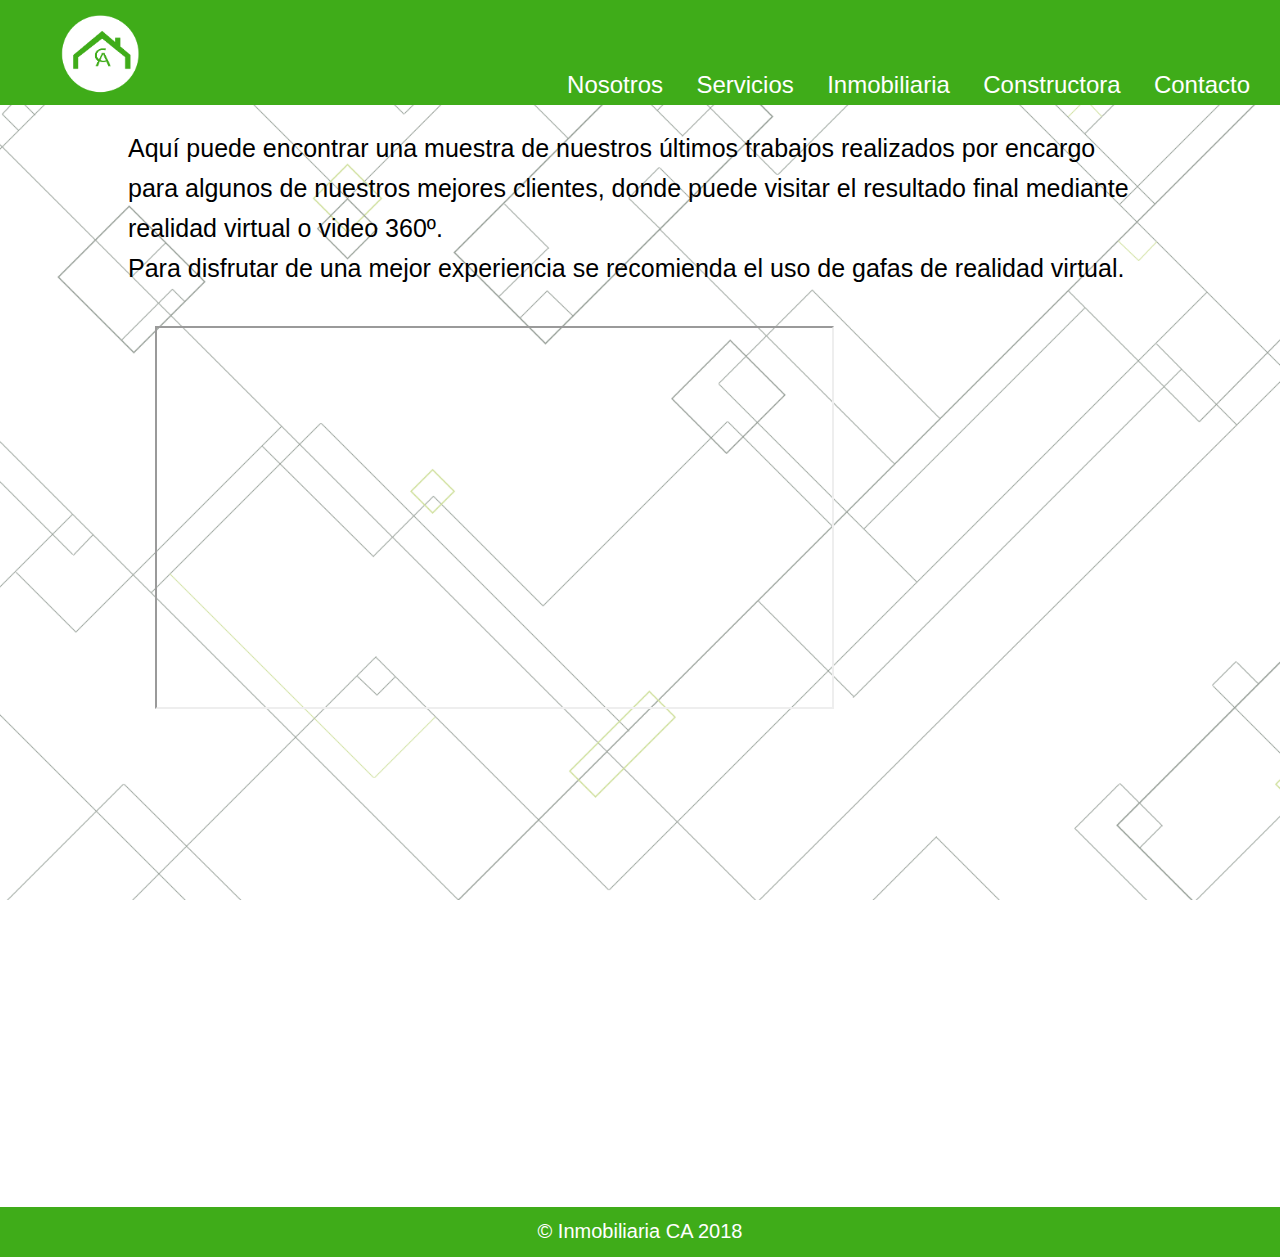
<file: Constructora/Constructora.html>
<!doctype html>
<html>
<head>
<meta charset="UTF-8">
<title>Constructora</title>
	<link rel="stylesheet" type="text/css" href="../Estilo.css"/> 
	
</head>

<body>

	<header id="main-header">
		<a href= "../index.html"><img id="logo-header" src="../ImgGenereal/logo.png"></a>
		<nav>
			<ul>
				<li> <a href="../Nosotros/Nosotros.html">Nosotros</a></li> 
        	    <li> <a href="../Servicios/Servicios.html">Servicios</a></li>
        	     <li> <a href="../Inmobiliaria/Inmobiliaria.html">Inmobiliaria</a></li>
       	     	 <li> <a href="Constructora.html">Constructora</a></li>
        	    <li> <a href="../Contacto/Contact.html">Contacto</a></li>
			</ul>
		</nav>
	</header>
		<div id="Tconstructora">
		<p>Aquí puede encontrar una muestra de nuestros últimos trabajos realizados por encargo para algunos de nuestros mejores clientes, donde puede visitar el resultado final mediante realidad virtual o video 360º. 
		<br>Para disfrutar de una mejor experiencia se recomienda el uso de gafas de realidad virtual. </p>
		</div>
		
		<div id="VideoVr">
		<iframe width="675" height="379" src="https://www.youtube.com/embed/5srJVyBwV0g" ></iframe>
		<iframe width="675" height="379" src="https://www.youtube.com/embed/5srJVyBwV0g" frameborder="0" allow="autoplay; encrypted-media" allowfullscreen></iframe>
		</div>
<footer>
	<div id="footer_container">
		<p class="copyright_text">&copy; Inmobiliaria CA 2018</p>
	</div>
</footer>
</body>
</html>
</file>
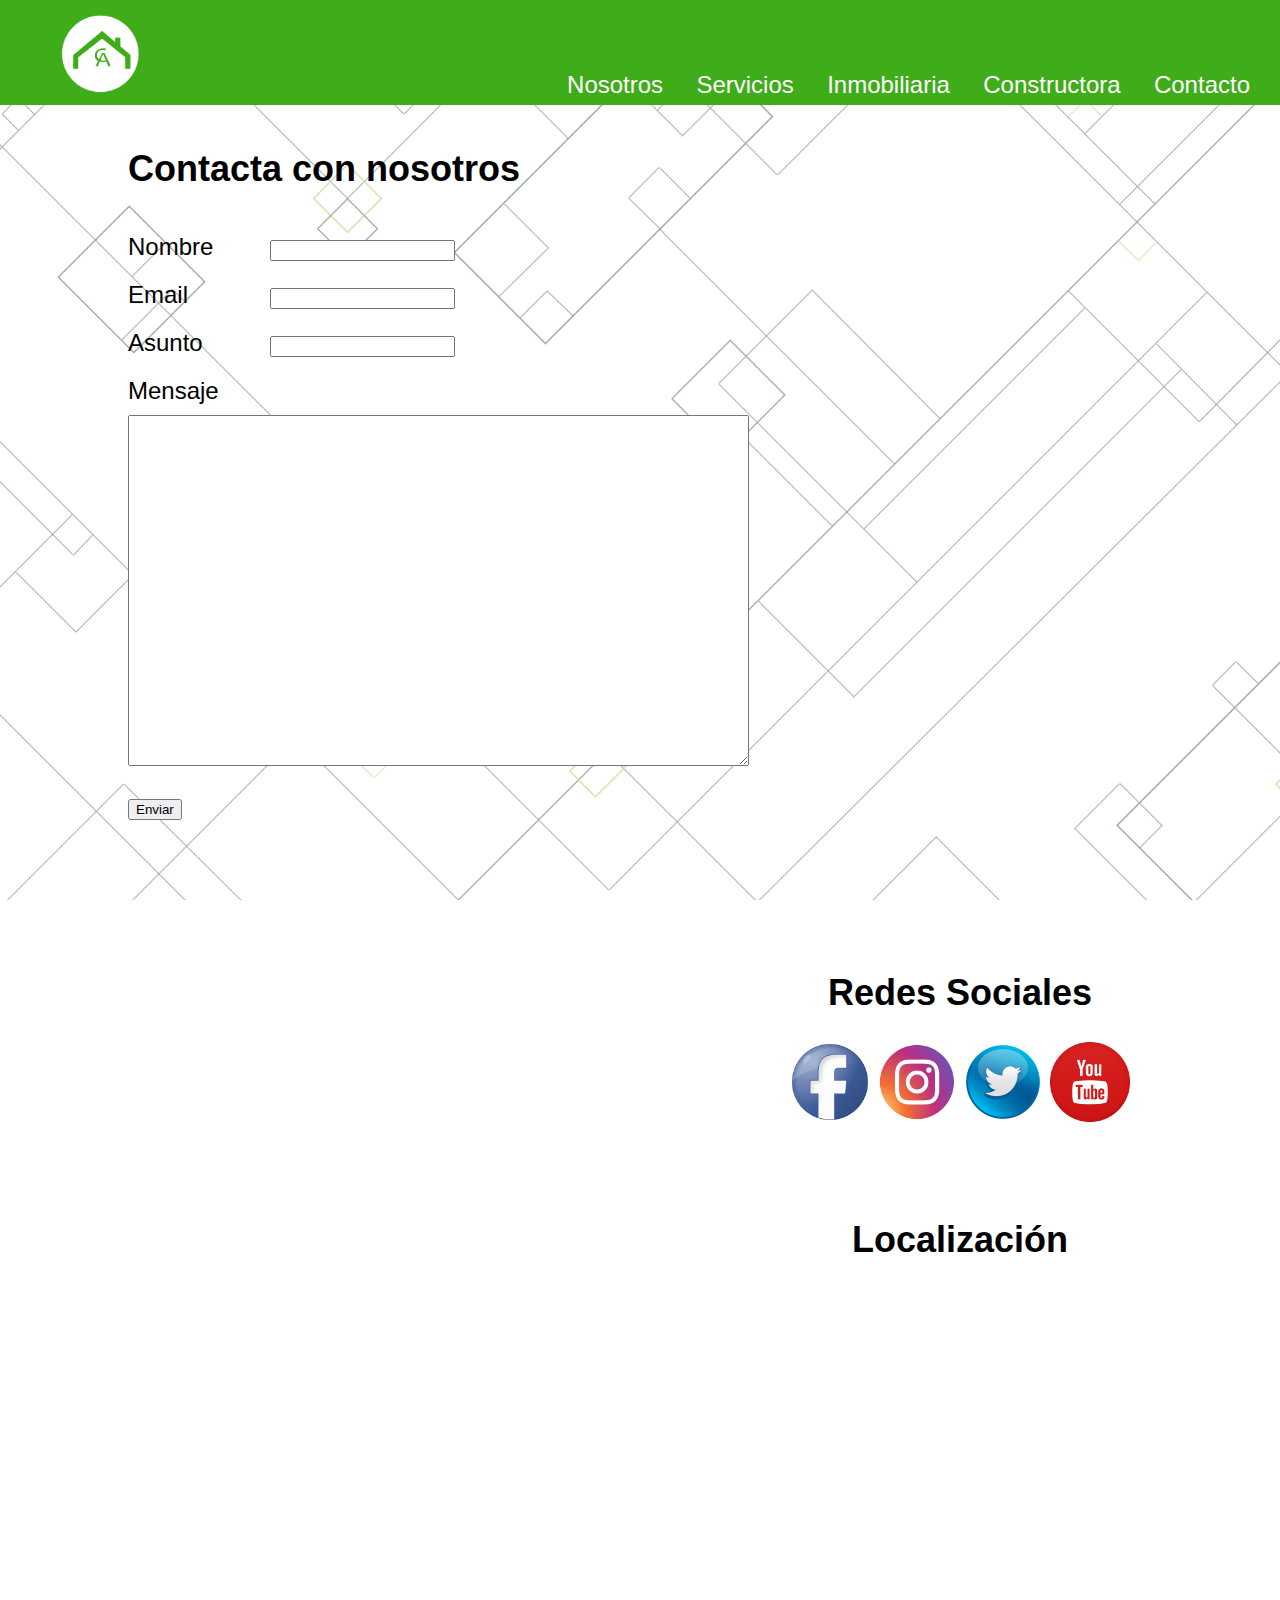
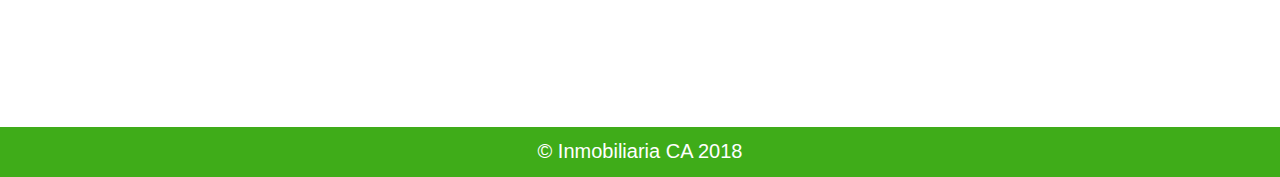
<file: Contacto/Contact.html>
<!DOCTYPE html>
<html>
<head>
<meta charset="utf-8">
<title>Contacto</title>
<link rel="stylesheet" type="text/css" href="../Estilo.css"/>
</head>
<body > 
	<header id="main-header">
	
		<a href= "../index.html"><img id="logo-header" src="../ImgGenereal/logo.png"></a>
		
		<nav>
			<ul>
				<li> <a href="../Nosotros/Nosotros.html">Nosotros</a></li> 
        	    <li> <a href="../Servicios/Servicios.html">Servicios</a></li>
        	     <li> <a href="../Inmobiliaria/Inmobiliaria.html">Inmobiliaria</a></li>
        	     <li> <a href="../Constructora/Constructora.html">Constructora</a></li>
        	    <li> <a href="Contact.html">Contacto</a></li>
			</ul>
		</nav>
	</header>
	
	<div id="formulario">
	
	<h2>Contacta con nosotros</h2>
	
		<div>
    		<label for="name">Nombre</label>
    		<input type="text" id="name" />
  		</div>
	   <div>
    		<label for="email">Email</label>
    		<input type="text" id="email" />
  		</div> 
	    <div>
    		<label for="asunto">Asunto</label>
    		<input type="text" id="asunto" />
  		</div>
		<div>
    		<label for="mensaje">Mensaje</label>
    		<textarea type="text" id="mensaje" rows="23" cols="75"> </textarea>
  		</div> 
  		<div> 
  			<input type="submit" value="Enviar" onclick="alert('Mensaje enviado correctamente')" />
  		</div>
	</div>
	<div id="redes">
		<h2> Redes Sociales </h2>
			<p id="enlaces">
				<a href="http://www.facebook.com" target="new"><img src="Img/facebook.png" width="80" height="80"/></a>
				
				<a href="http://www.instagram.com" target="new"><img src="Img/instagram.png" width="80" height="80"></a>
			
				<a href="http://twitter.com" target="new"><img src="Img/twitter.png" width="80" height="80"></a>
				
				<a href="https://www.youtube.com/channel/UCV5LbA_QTr3_8DySBtiK8VA" target="new"><img src="Img/youtube.png" width="80" height="80"></a>
			</p>
	<br>
		<h2> Localización </h2>
				<iframe src="https://www.google.com/maps/embed?pb=!1m18!1m12!1m3!1d3031.6860047954497!2d-3.657792184194848!3d40.54852577935014!2m3!1f0!2f0!3f0!3m2!1i1024!2i768!4f13.1!3m3!1m2!1s0xd422c9b1309e9b7%3A0x57ac11400a523d02!2sCIFP+Jose+Luis+Garci!5e0!3m2!1ses!2ses!4v1526486846988" width="470" height="319" frameborder="0" style="border:0" allowfullscreen></iframe>
	</div>
<footer>
	<div id="footer_container">
		<p class="copyright_text">&copy; Inmobiliaria CA 2018</p>
	</div>
</footer>
</body>
</html>
</file>
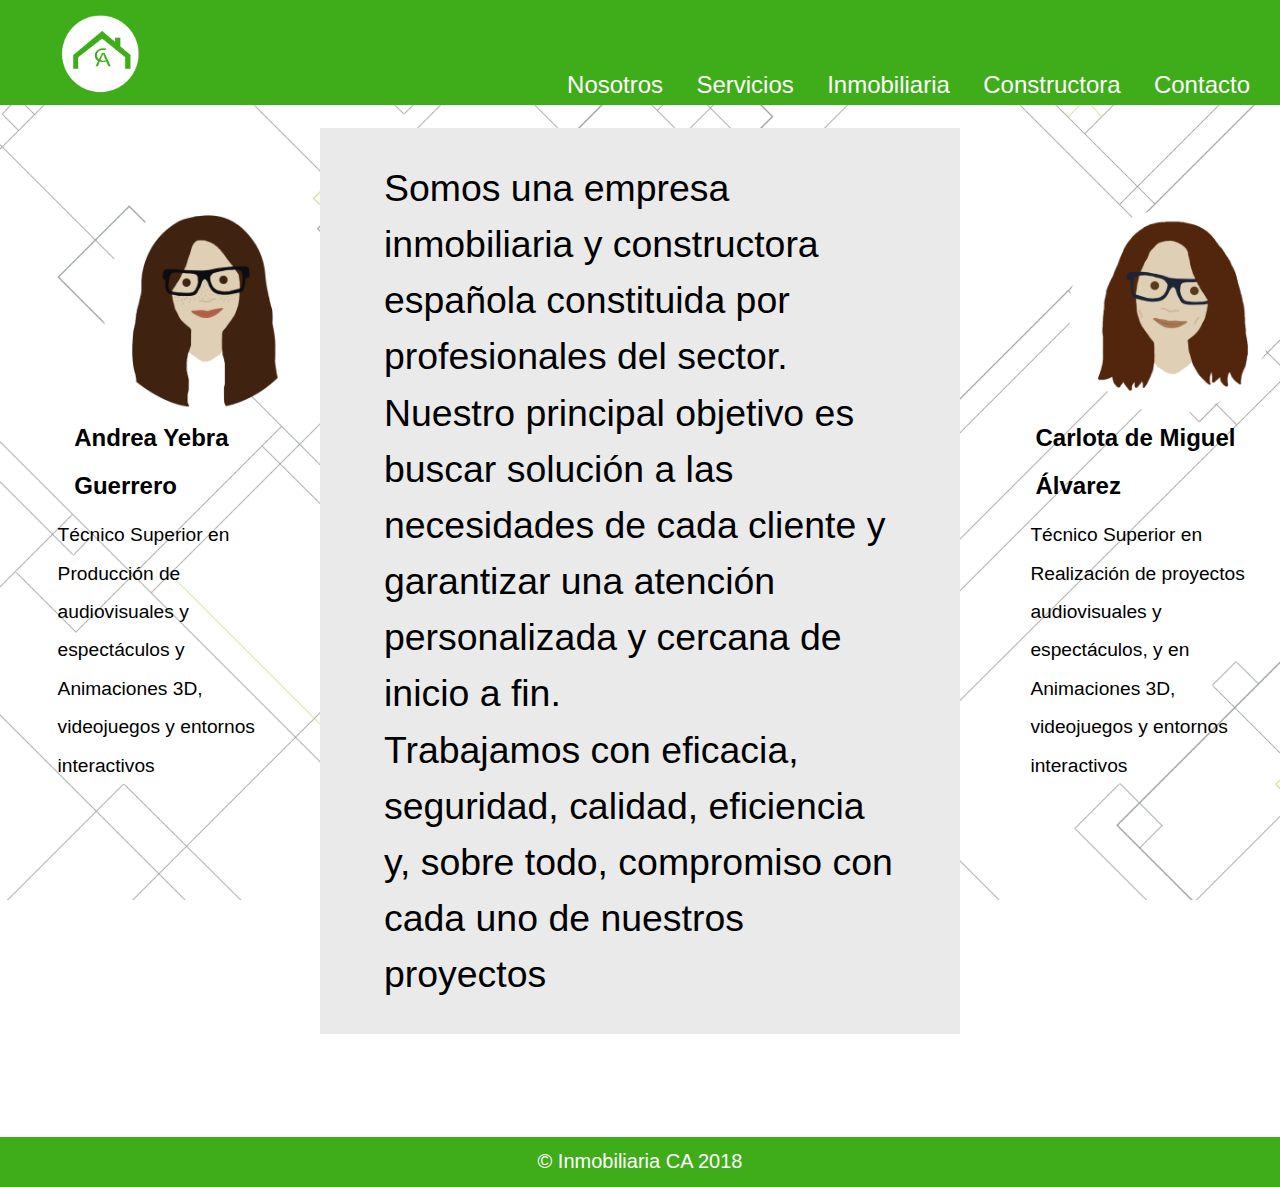
<file: Nosotros/Nosotros.html>
<html>
<head>
<meta charset="UTF-8">
<title>Nosotros</title>
	<link rel="stylesheet" type="text/css" href="../Estilo.css"/> 
	
</head>

<body>

	<header id="main-header">
		<a href= "../index.html"><img id="logo-header" src="../ImgGenereal/logo.png"></a>
		<nav>
			<ul>
				<li> <a href="Nosotros.html">Nosotros</a></li> 
        	    <li> <a href="../Servicios/Servicios.html">Servicios</a></li>
        	     <li> <a href="../Inmobiliaria/Inmobiliaria.html">Inmobiliaria</a></li>
       	      <li> <a href="../Constructora/Constructora.html">Constructora</a></li>
        	    <li> <a href="../Contacto/Contact.html">Contacto</a></li>
			</ul>
		</nav>
	</header>
      	
      	<div id="todo">	
 			<div id="izquierda">
 			 	 <img src="Img/ANDREO.png"></img> 
		 	  <h1> Andrea Yebra Guerrero</h1>
  				<p> Técnico Superior en Producción de audiovisuales y espectáculos y Animaciones 3D, videojuegos y entornos interactivos</p>
 			</div>
 			  
   			<div id="derecha">
   				<img src="Img/CARLOTO.png"></img>
			  <h1> Carlota de Miguel Álvarez</h1>
  				<p> Técnico Superior en Realización de proyectos audiovisuales y espectáculos, y en Animaciones 3D, videojuegos y entornos interactivos</p>
   			</div>
   			<div id="contenido">
     			 <p>Somos una empresa inmobiliaria y  constructora española constituida por profesionales del sector. <br> Nuestro principal objetivo es buscar solución a las necesidades de cada cliente y garantizar una atención personalizada y cercana de inicio a fin. <br> Trabajamos con eficacia, seguridad, calidad, eficiencia y, sobre todo, compromiso con cada uno de nuestros proyectos</p>
  		 	</div>
		</div>
<footer>
  <div id="footer_container">
    <p class="copyright_text">&copy; Inmobiliaria CA 2018</p>
  </div>
</footer>
</body>
</html>
</file>
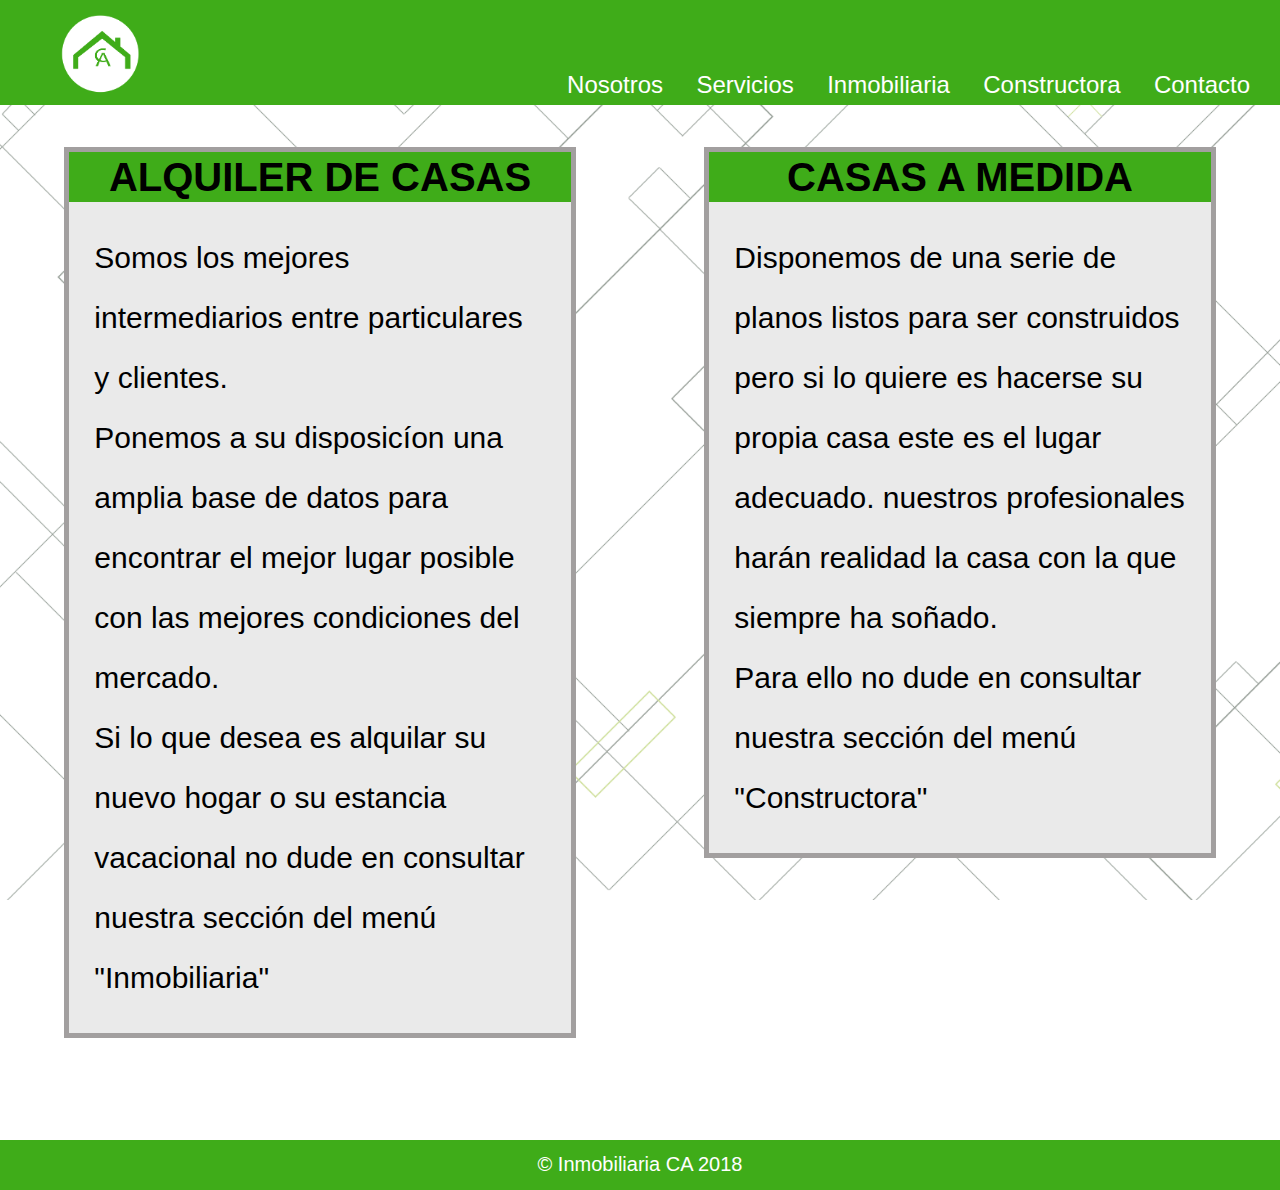
<file: Servicios/Servicios.html>
<!doctype html>
<html>
<head>
<meta charset="UTF-8">
<title>Servicios</title>
	<link rel="stylesheet" type="text/css" href="../Estilo.css"/> 
	
</head>

<body>

	<header id="main-header">
		<a href= "../index.html"><img id="logo-header" src="../ImgGenereal/logo.png"></a>
		<nav>
			<ul>
				<li> <a href="../Nosotros/Nosotros.html">Nosotros</a></li> 
        	    <li> <a href="Servicios.html">Servicios</a></li>
        	     <li> <a href="../Inmobiliaria/Inmobiliaria.html">Inmobiliaria</a></li>
        	     <li> <a href="../Constructora/Constructora.html">Constructora</a></li>
        	    <li> <a href="../Contacto/Contact.html">Contacto</a></li>
			</ul>
		</nav>
	</header>
	
			<div id="Columnaizq">
		 	 
		 	 	<div id = "tabla">
			 	 
 			 		 <table>
					<thead> <tr> <th> ALQUILER DE CASAS </th> </thead>
						<tbody align ="center">
							<tr> <td>Somos los mejores intermediarios entre particulares y clientes. <br>
									Ponemos a su disposicíon una amplia base de datos para encontrar el mejor lugar posible con las mejores condiciones del mercado.<br>
									Si lo que desea es alquilar su nuevo hogar o su estancia vacacional no dude en consultar nuestra sección del menú "Inmobiliaria" </td>  </tr>
						</tbody>
					</table>
 			 	 </div>
 			</div>
 			

			<div id="Columnadere">
			 
			 	<div id = "tabla">
 			 
 			 	 <table>
					<thead> <tr> <th> CASAS A MEDIDA  </th> </tr> </thead>
						<tbody align ="center">
							<tr> <td> Disponemos de una serie de planos listos para ser construidos pero si lo quiere es hacerse su propia casa este es el lugar adecuado. nuestros profesionales harán realidad la casa con la que siempre ha soñado.<br>
							Para ello no dude en consultar nuestra sección del menú "Constructora"  </td>  </tr>
						</tbody>
					</table>
				</div>
 			</div>
<footer>
	<div id="footer_container">
		<p class="copyright_text">&copy; Inmobiliaria CA 2018</p>
	</div>
</footer>
</body>
</html>
</file>
<file: Estilo.css>
/*General*/

#main-header {
	background: #3fac19;
	color: white;
	height: 105px;
	width: 100%; /* hacemos que la cabecera ocupe el ancho completo de la página */
	left: 0; /* Posicionamos la cabecera al lado izquierdo */
	top: 0; /* Posicionamos la cabecera pegada arriba */
	position: fixed; /* Hacemos que la cabecera tenga una posición fija */
}
	#main-header a {
			font-family:  Helvetica;
			text-decoration: none;
			font-size: 50%;
			color: #FFFFFF;
			margin-right: 5%;
			
	}
 
/* Logo */
#logo-header {
	float: left;
	margin-top: 2px;
	margin-left: 50px;
	margin-bottom: 20px;
	width: 100px;
    height: 100px;
	text-decoration: none;

}
	
 
/* Navegación */
nav {
	float: right;
}
	nav ul {
		margin: 0;
		padding: 0;
		list-style: none;
		margin-top: -25px;
		padding-right: 20px;
	}
	
		nav ul li {
			margin-top: 10%;
			display: inline-block;
			line-height: 80px;
		}
			
			nav ul li a {
				display: block;
				padding: 0 10px;
				text-decoration: none;
				
			}

/* Footer */
footer{
	background: #3fac19;
	width: 100%;
	height: 50px;
	float: left;
	margin-top: 8%;
    vertical-align: bottom;
}

#footer_container p{
    color: white;
    font-size: 20px;
    text-align: center;
    margin: 0;
}

			
h2 {font-family: Helvetica;}

p {font-family:Myriad Pro, Helvetica;
	margin-right: 10%;
	margin-left: 10%;
	margin-top: 20%;
	margin-bottom: 0%}

body {
	margin: 0;
	padding: 0;
	font-family: Helvetica, Arial, sans-serif;
	color: #000000;
	 /*imagen de fondo*/
	background-image: url(ImgGenereal/Fondo2web.png);
	background-position: center center;
	background-repeat: no-repeat;
	  /* La imagen de fondo está fija en el viewport, de modo que no se mueva cuando la altura del contenido supere la altura de la imagen. */
 	 background-attachment: fixed;
  		/* La imagen de fondo se reescala cuando se cambia el ancho de ventana del navegador */
 	 background-size: cover;

	font-size: 3em;
	line-height: 1.0em;
}

	
/* Home */	

#Novedades{
	margin-right: 5%;
	margin-top: 9.5%;
	float:right;
	width: 20%;
	font-size: 60%;
}

#Novedades img {
	margin-top: -15%;
	margin-left: -15%;
}

#VideoGrande{
	
	margin-top: 5%;
	float:left;
	text-align: center;
	font-size: 50%;
	width: 50%;
	height: 80%;
}



#RRSS{
	margin-left: 5%;
	margin-right: -5%;
	margin-top: 0%;
	float:left;
	text-align: center;
	width: 60%;
	font-size: 37%;
}

#RRSS p {
	margin-top: -3%;
}


/* Nosotros */	
#todo { 	
	width: 100%;
	margin-top: 5;
}

#contenido {
	width: 50%;
	margin-top: 10%;
	font-size: 0.78em;
	margin-left: 25%;
	background: #EAEAEA;
}

#contenido p {
	float:center;
	padding-top: 5%;
	padding-bottom: 5%;
	text-align: left;
	line-height: 1.5;
}

#izquierda {
	float: left;
	margin-left: 6%;
  	margin-top: 5%;
	width: 20%;
	
}

#izquierda img {
	width: 230px;
    height: 230px;
	float: none;
	margin-left: 4%;
}

#izquierda h1 {
	float: none;
	text-align: left;
	margin-left: -1%;
	margin-right: 13%;
	margin-top: -3%;
	font-size: 0.5em;
	
}

#izquierda p {
	float: none;
	text-align: left;
	margin-left: -7.5%;
	margin-right: 19%;
	margin-top: -4%;
	font-size: 0.4em;
	line-height: 2;
	
}

#derecha {
	float: right;
	margin-right: -0.5%;
  	margin-top: 5%;
	width: 20%;
	
}

#derecha img {
	width: 230px;
    height: 230px;
	text-align: center;
	margin-left: 9%;
}

#derecha h1 {
	float: none;
	text-align: left;
	margin-left:2%;
	margin-top: -3%;
	font-size: 0.5em;
}

#derecha p {
	float: none;
	text-align: left;
	margin-left: 0%;
	margin-rigth: 0%;
	margin-top: -4%;
	font-size: 0.4em;
	line-height: 2;
}

/* Contacto */	
#formulario {
  margin-left: 10%;
  margin-top: 9%;
  float: left;
	font-size: 50%;
}

#formulario div label {
  width: 20%;
  float: left;

}

#redes{
	margin-right: 5%;
	margin-top: 8.5%;
	float:right;
	text-align: center;
	font-size: 50%;
	width: 40%;
}

#redes h2 {
	margin-bottom: -15%;
}

#redes iframe {
	margin-top: 20%;
}

#enlaces{
	text-align: center;
}

/*Servicios*/

#Columnaizq {
	float: left;
	width: 40%;
	text-align: center;
	margin-top: 11.5%;
	margin-right: 2.5%;
	margin-left: 5%;
}

#Columnadere {
	float: right;
	width: 40%;
	text-align: center;
	margin-top: 11.5%;
	margin-left: 2.5%;
	margin-right: 5%;
}

#tabla table {
	border-style: solid;
    border-collapse:collapse;
   	border-width: thick;
	border-color: #A29F9F;
}

#tabla thead {
	background-color: #3fac19;
	font-size: 40px;
}

#tabla tbody{
	
background: #EAEAEA;
	
}

#tabla td {
	font-size: 30px;
	text-align: left;
	float: center;
	padding: 5%;
	line-height: 60px;
}


/*Proyectos/

/*Inmobiliaria*/

/*Filtos de imágenes*/

#Pisos:checked ~ #imgF .Pisos{
	margin-top: 3%;
}
#Pisos:checked ~ #imgF .Pisos{
	margin-top: 3%;
}
#Pisos:checked ~ #Andrea {
	margin-top: -335%;
}
#Chalet:checked ~ #imgF .Chalet {
	margin-top: 10%;
} 

#Chalet:checked ~ #Carlota {
	margin-top: -335%;
}
#Apartamentos:checked ~ #imgF .Apartamentos, #Doshabitaciones:checked  ~ #imgF .Doshabitaciones{
	margin-top: -2%;
}
#Apartamentos:checked ~ #Casatres, #Doshabitaciones:checked  ~ #Casatres {
	margin-top: -335%;
}
#CasasRurales:checked ~ #imgF .CasasRurales, #Cuatrohabitaciones:checked  ~ #imgF .Cuatrohabitaciones{
	margin-top: -9%;
}

#CasasRurales:checked ~ #Casacuatro, #Cuatrohabitaciones:checked  ~ #Casacuatro{
	margin-top: -335%;
}

#Treshabitaciones:checked  ~ #Carlota {
	margin-top: -348%;
}
#Treshabitaciones:checked  ~ #Andrea {
	margin-top: -270%;
}

#Treshabitaciones:checked, #Pisos:checked  ~ #Andrea {
	margin-top: -335%;
}

#Treshabitaciones:checked, #Chalet:checked  ~ #Carlota {
	margin-top: -335%;
}

#max1:selected ~ #imgF .Pisos, #max1:selected ~ #imgF .Chalet, #max1:selected ~ #imgF .Apartamentos, #max1:selected ~ #imgF .CasasRurales{
	display: none;
}

#Pisos:checked ~ #imgF .Chalet, #Pisos:checked ~ #imgF .Apartamentos, #Pisos:checked ~ #imgF .CasasRurales, #Pisos:checked ~ #Casacuatro, #Pisos:checked ~ #Carlota, #Pisos:checked ~ #Casatres {
	display: none;
}

#Chalet:checked ~ #imgF .Pisos, #Chalet:checked ~ #imgF .Apartamentos, #Chalet:checked ~ #imgF .CasasRurales, #Chalet:checked ~ #Andrea, #Chalet:checked ~ #Casacuatro, #Chalet:checked ~ #Casatres {
	display: none;
}

#Apartamentos:checked ~ #imgF .Chalet, #Apartamentos:checked ~ #imgF .Pisos, #Apartamentos:checked ~ #imgF .CasasRurales, #Apartamentos:checked ~ #Casacuatro, #Apartamentos:checked ~ #Carlota, #Apartamentos:checked ~ #Andrea{
	display: none;
}

#CasasRurales:checked ~ #imgF .Chalet, #CasasRurales:checked ~ #imgF .Apartamentos, #CasasRurales:checked ~ #imgF .Pisos, #CasasRurales:checked ~ #Casatres, #CasasRurales:checked ~ #Carlota, #CasasRurales:checked ~ #Andrea, #CasasRurales:checked ~ #Casatres{
	display: none;
}



#Unahabitacion:checked ~ #imgF .Doshabitaciones, #Unahabitacion:checked ~ #imgF .Treshabitaciones, #Unahabitacion:checked ~ #imgF .Cuatrohabitaciones, #Unahabitacion:checked  ~ #Carlota, #Unahabitacion:checked  ~ #Andrea, #Unahabitacion:checked  ~ #Casatres, #Unahabitacion:checked  ~ #Casacuatro{
	display: none;
}

#Doshabitaciones:checked ~ #imgF .Unahabitacion, #Doshabitaciones:checked ~ #imgF .Treshabitaciones, #Doshabitaciones:checked ~ #imgF .Cuatrohabitaciones, #Doshabitaciones:checked  ~ #Carlota, #Doshabitaciones:checked  ~ #Andrea, #Doshabitaciones:checked  ~ #Casacuatro{
	display: none;
}
#Treshabitaciones:checked ~ #imgF .Doshabitaciones, #Treshabitacioneschecked ~ #imgF .Unahabitacion, #Treshabitaciones:checked ~ #imgF .Cuatrohabitaciones, #Treshabitaciones:checked  ~ #Casatres, #Treshabitaciones:checked  ~ #Casacuatro {
	display: none;
}

#Cuatrohabitaciones:checked ~ #imgF .Doshabitaciones, #Cuatrohabitaciones:checked ~ #imgF .Treshabitaciones, #Cuatrohabitaciones:checked ~ #imgF .Unahabitacion, #Cuatrohabitaciones:checked  ~ #Casatres, #Cuatrohabitaciones:checked  ~ #Carlota, #Cuatrohabitaciones:checked  ~ #Andrea {
	display: none;
}



#Sinamueblar:checked ~ #imgF .Amueblado, #Sinamueblar:checked ~ #imgF .Solococina{
	display: none;
}

#Amueblado:checked ~ #imgF .Sinamueblar, #Amueblado:checked ~ #imgF .Solococina{
display: none;
}

#Solococina:checked ~ #imgF .Amueblado, #Solococina:checked ~ #imgF .Sinamueblar{
	display: none;
}



#Mascotas:checked ~ #imgF .Aire, #Mascotas:checked ~ #imgF .Ascensor, #Mascotas:checked ~ #imgF .Terraza, 
#Mascotas:checked ~ #imgF .Piscina, #Mascotas:checked ~ #imgF .Trastero,#Mascotas:checked ~ #imgF .Garaje,#Mascotas:checked ~ #imgF .Jardin{
	display: none;
}

#Aire:checked ~ #imgF .Mascotas, #Aire:checked ~ #imgF .Ascensor, #Aire:checked ~ #imgF .Terraza, 
#Aire:checked ~ #imgF .Piscina, #Aire:checked ~ #imgF .Trastero,#Aire:checked ~ #imgF .Garaje,#Aire:checked ~ #imgF .Jardin{
	display: none;
}

#Ascensor:checked ~ #imgF .Mascotas, #Ascensor:checked ~ #imgF .Aire, #Ascensor:checked ~ #imgF .Terraza, 
#Ascensor:checked ~ #imgF .Piscina, #Ascensor:checked ~ #imgF .Trastero,#Ascensor:checked ~ #imgF .Garaje,#Ascensor:checked ~ #imgF .Jardin{
	display: none;
}

#Terraza:checked ~ #imgF .Mascotas, #Terraza:checked ~ #imgF .Aire, #Terraza:checked ~ #imgF .Ascenosr, 
#Terraza:checked ~ #imgF .Piscina, #Terraza:checked ~ #imgF .Trastero,#Terraza:checked ~ #imgF .Garaje,#Terraza:checked ~ #imgF .Jardin{
	display: none;
}

#Piscina:checked ~ #imgF .Mascotas, #Piscina:checked ~ #imgF .Aire, #Piscina:checked ~ #imgF .Ascenosr, 
#Piscina:checked ~ #imgF .Terraza, #Piscina:checked ~ #imgF .Trastero,#Piscina:checked ~ #imgF .Garaje,#Piscina:checked ~ #imgF .Jardin{
	display: none;
}

#Trastero:checked ~ #imgF .Mascotas, #Trastero:checked ~ #imgF .Aire, #Trastero:checked ~ #imgF .Ascenosr, 
#Trastero:checked ~ #imgF .Terraza, #Trastero:checked ~ #imgF .Piscina,#Trastero:checked ~ #imgF .Garaje,#Trastero:checked ~ #imgF .Jardin{
	display: none;
}

#Garaje:checked ~ #imgF .Mascotas, #Garaje:checked ~ #imgF .Aire, #Garaje:checked ~ #imgF .Ascenosr, 
#Garaje:checked ~ #imgF .Terraza, #Garaje:checked ~ #imgF .Piscina,#Garaje:checked ~ #imgF .Trastero,#Garaje:checked ~ #imgF .Jardin{
	display: none;
}

#Jardin:checked ~ #imgF .Mascotas, #Jardin:checked ~ #imgF .Aire, #Jardin:checked ~ #imgF .Ascenosr, 
#Jardin:checked ~ #imgF .Terraza, #Jardin:checked ~ #imgF .Piscina,#Jardin:checked ~ #imgF .Trastero,#Jardin:checked ~ #imgF .Garaje{
	display: none;
}


#Horas:checked ~ #imgF .Semana, #24:checked ~ #imgF .Mes{
	display: none;
}

#Semana:checked ~ #imgF .Horas, #Semana:checked ~ #imgF .Mes{
	display: none;
}

#Mes:checked ~ #imgF .Semana, #Mes:checked ~ #imgF .Horas{
	display: none;
}


#Filtros p {
	font-size: 20px;
	margin-right:80%;
	margin-left: 3%;
	white-space: nowrap;
	
}

#Filtros label {
	font-size: 20px;
	
}

#Filtros input {
	margin-left: 3%;
	
}
#Filtros li {
	list-style:none;
	
	
}

#Filtros li ul {
	line-height: 9px;
	list-style:none;
	
}

#Filtros ul {
	line-height: 2px;
	margin-left: -2%;
	
}

#Filtros  {
	width: 350px;
	height: 1220px;
	background-size:contain;
	background-color: #EAEAEA;
	margin-left: 2%;
	margin-top: 7%;
}

#Filtros select {
	margin-left: 3%;
	
}

#imgF {
	float: left;
	margin-left: 130%;
	margin-top: -357%;
}

#Andrea {
	width: 240%;
	height: 200%;
	float: left;
	margin-left: 300%;
	margin-top: -269%;
	line-height: 10px;
	background-color: #EAEAEA;
}

#Andrea h1 {
	font-size: 50px;
	width: 100%;
	margin-left: 2%;
}

#Andrea h3 {
	font-size: 30px;
	width: 100%;
	margin-left: 2%;
	margin-top: 6%;
}

#Andrea h5 {
	font-size: 20px;
	width: 100%;
	margin-left: 2%;
	margin-top: 4%;
}

#Andrea p {
	font-size: 15px;
	width: 100%;
	margin-top: -2%;
	margin-left: 2%;
}

#Carlota {
	width: 240%;
	height: 200%;
	float: left;
	margin-left: 300%;
	margin-top: -349%;
	line-height: 10px;
	background-color: #EAEAEA;
	
}

#Carlota h1{
	font-size: 50px;
	width: 100%;
	margin-left: 2%;
	
}

#Carlota h3{
	font-size: 30px;
	width: 100%;
	margin-left: 2%;
	margin-top: 6%;
}

#Carlota h5{
	font-size: 20px;
	width: 100%;
	margin-left: 2%;
	margin-top: 4%;
}

#Carlota p{
	font-size: 15px;
	width: 100%;
	margin-top: -2%;
	margin-left: 2%;
}


#Casatres {
	width: 240%;
	height: 200%;
	float: left;
	margin-left: 300%;
	margin-top: -192%;
	line-height: 10px;
	background-color: #EAEAEA;
	
}

#Casatres h1{
	font-size: 50px;
	width: 100%;
	margin-left: 2%;
	
}

#Casatres h3{
	font-size: 30px;
	width: 100%;
	margin-left: 2%;
	margin-top: 6%;
}

#Casatres h5{
	font-size: 20px;
	width: 100%;
	margin-left: 2%;
	margin-top: 4%;
}

#Casatres p{
	font-size: 15px;
	width: 100%;
	margin-top: -2%;
	margin-left: 2%;
}

#Casacuatro {
	width: 240%;
	height: 200%;
	float: left;
	margin-left: 300%;
	margin-top: -113%;
	line-height: 10px;
	background-color: #EAEAEA;
	
}

#Casacuatro h1{
	font-size: 50px;
	width: 100%;
	margin-left: 2%;
	
}

#Casacuatro h3{
	font-size: 30px;
	width: 100%;
	margin-left: 2%;
	margin-top: 6%;
}

#Casacuatro h5{
	font-size: 20px;
	width: 100%;
	margin-left: 2%;
	margin-top: 4%;
}

#Casacuatro p{
	font-size: 15px;
	width: 100%;
	margin-top: -2%;
	margin-left: 2%;
}

/*Constructora*/

#Tconstructora{
	font-size: 25px;
	line-height: 40px;
	margin-top: -10%;
}

#VideoVr {
	margin-left: 8%;
	margin-top: 3%;
}

#VideoVr iframe {
	margin-left: 4.5%;
}
</file>
